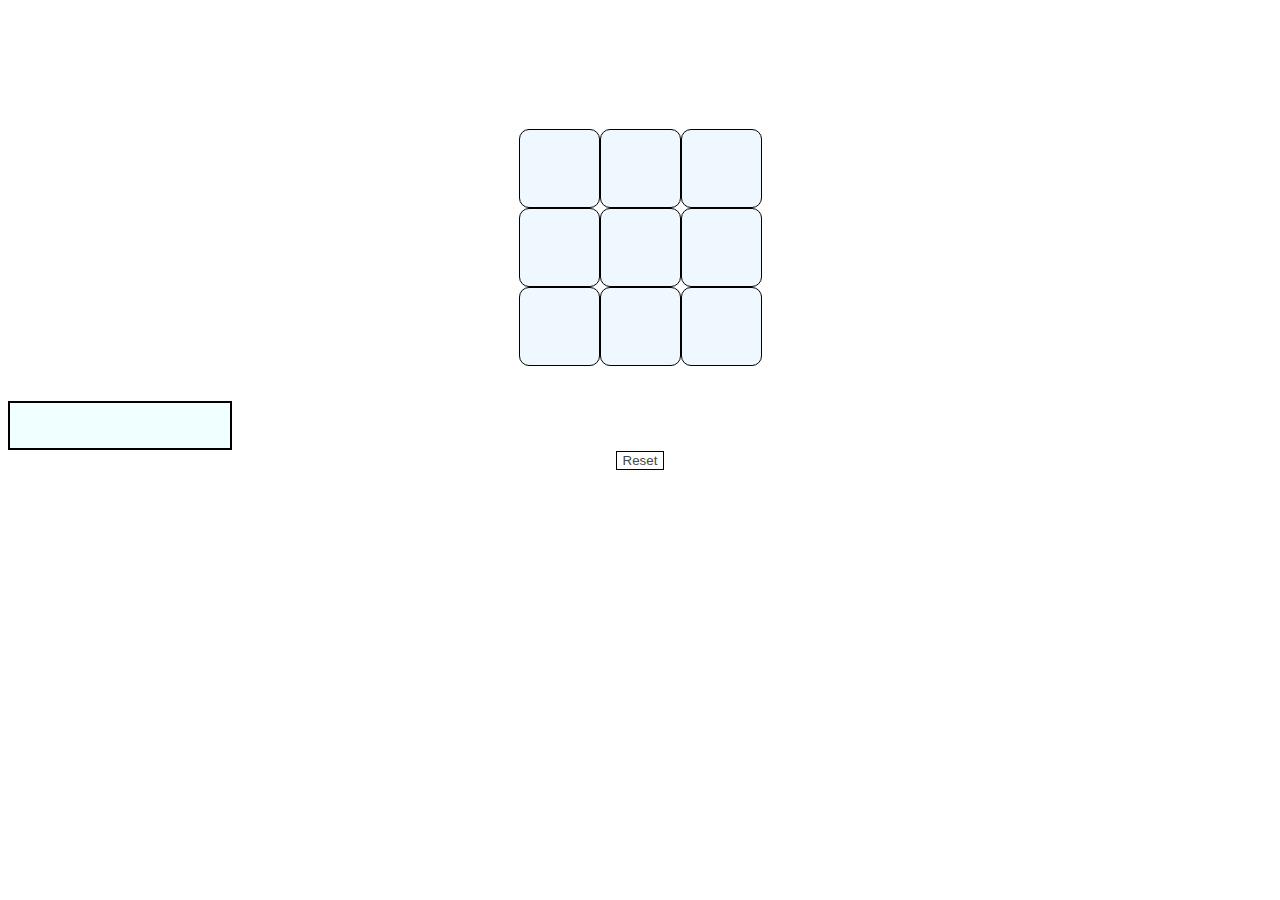
<file: public/index.html>
<!DOCTYPE html>
<html lang="en">
<head>
    <meta charset="UTF-8">
    <meta http-equiv="X-UA-Compatible" content="IE=edge">
    <meta name="viewport" content="width=device-width, initial-scale=1.0">
    <title>tic_tac_toe</title>
    <link type="text/css" rel="stylesheet" href="style.css">
    <script src="app.js"></script>
</head>
<body>
    <header>
        <h1 id="header">Tic Tac Toe</h1>
    </header>
    <div class="box" >
      <div class="row">
        <input class="btn">
        <input class="btn">
        <input class="btn">
      </div>
      <div class="row">
        <input class="btn">
        <input class="btn">
        <input class="btn">
      </div>
      <div class="row">
        <input class="btn">
        <input class="btn">
        <input class="btn">
        </div>
      </div>
        <div class="result-container">
          <p class="result" name="result"></p>
        </div>
        <div class="reset">
          <button id="reset">Reset</button>
        </div>
</body>
</html>
</file>
<file: public/style.css>
@import url("https://fonts.googleapis.com/css2?family=Radio+Canada:wght@400;500;600;700&display=swap");

body {
    background-image: url("https://cdn.pixabay.com/photo/2018/03/17/19/36/connection-3234929_1280.jpg");
    background-size: cover;
    background-repeat: no-repeat;
    background-position: center center;
    font-family: "Radio Canada", sans-serif;
  }
  
  #header{
    text-align: center;
    color:white;
    text-shadow: azure;
    font-size: 50px;
}

.box{
    display:flex;
    flex-direction: column;
    align-items: center;
    justify-content: center;
    margin:35px 35px 35px 35px;
}
.row{
    display:flex;
    flex-direction: row;
    align-items: center;
    justify-content: center;
}
.btn{
  border:1px solid black;
  border-radius:10px;
  width:75px;
  height:75px;
  text-align: center;
  font-size: 50px;
  font-weight: 500;
  background-color: aliceblue;
  color:black;
  text-shadow: 1px 1px 1px black;
}
.btn:hover{
  background-color: azure;
  cursor: pointer;
}
.btn.enabled{
  background-color: black;
  color:beige;
  text-shadow: 1px 1px 2px rgba(255,255,255,0.5);
  transition: background-color 0.3s,color 0.3s,transform 0.2s,cursor 0.2s;
  cursor: pointer;
}
.btn.disabled{
  background-color: rgba(0,0,0,0.1);
  color:black;
  cursor: not-allowed;
  pointer-events: none;
}
.result-container{
  background-color: azure;
  border: 2px solid #000000;
  text-align: center;
  max-width: 200px;
  margin:0 ;
  padding:10px;
}
.result{
  text-align: center;
  color: white;
  text-shadow:2px 2px 2px black ;
  font-size: 25px;
}
.reset{
  text-align: center;
}
#reset{
  border:1px solid black;
  cursor: pointer;
  color: rgb(66, 72, 77);
  background-color: transparent;
}
#reset:hover{
  background-color: black;
  color:white;
  transition:background-color 0.3s,color 0.3s;
}
</file>
